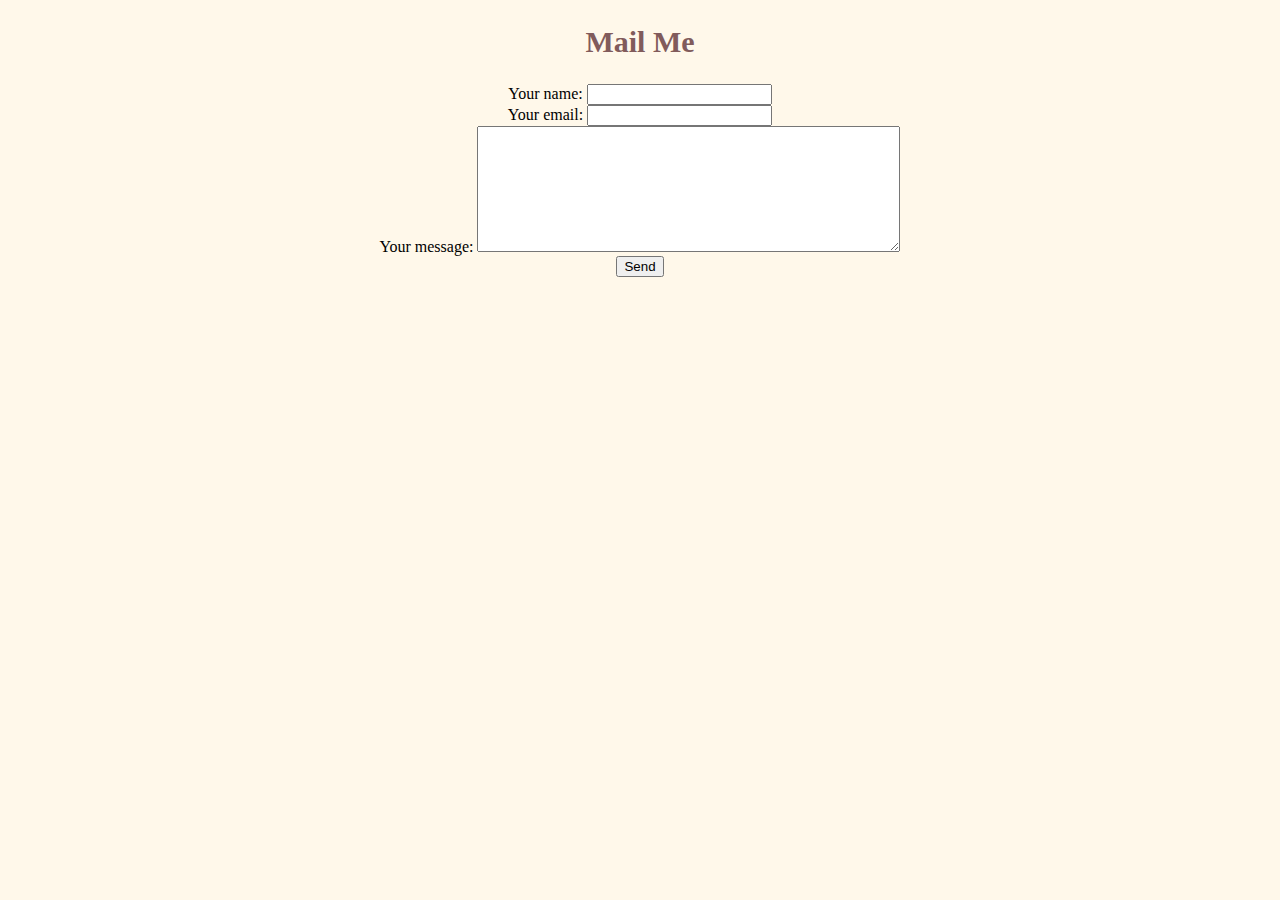
<file: contact-me.html>
<!DOCTYPE html>
<html lang="en">
  <head>
    <meta charset="UTF-8" />
    <link rel="stylesheet" href="styles/styles.css" />
    <meta name="viewport" content="width=device-width, initial-scale=1.0" />
    <title>Document</title>
  </head>
  <body>
    <center>
      <h2>Mail Me</h2>
      <!-- Form oluşturmak için <form> tagini kullanıyoruz -->
      <!-- action: formu göndermek istediğimizde nasıl işleneceğini belirtiyoruz -->
      <!-- method: formu gönderirken kullanacağımız method -->
      <!-- label: kullanıcıya bir label gösterir -->
      <!-- input: kullanıcıdan bilgi almak için kullanılır -->
      <!-- input type="text": kullanıcıdan yazı tipinde bir bilgi almak için kullanılır -->
      <!-- input type="email": kullanıcıdan email tipinde bir bilgi almak için kullanılır -->
      <!-- input type="password": kullanıcıdan şifre tipinde bir bilgi almak için kullanılır -->
      <!-- input type="radio": kullanıcıdan tek seçim yapmasını sağlar -->
      <!-- input type="checkbox": kullanıcıdan birden fazla seçim yapmasını sağlar -->
      <!-- input type="file": kullanıcıdan dosya yüklemesini sağlar -->
      <!-- input type="date": kullanıcıdan tarih girdisi almak için kullanılır -->
      <!-- input type="submit": formu göndermek için kullanılır ve inputu bir butona dönüştürür -->
      <!-- Bir çok tipi var-->
      <!-- textarea: kullanıcıdan daha uzun bir text almak için kullanılır -->
      <!-- rows: textarea için satır sayısı -->
      <!-- cols: textarea için sütun sayısı -->

      <form action="mailto:" method="post" enctype="text/plain">
        <label for="name">Your name: </label>
        <input type="text" name="My name i " value="" />
        <br />
        <label for="email">Your email: </label>
        <input type="email" name="" value="" />
        <br />
        <label for="message">Your message: </label>
        <textarea name="" rows="8" cols="50"></textarea>
        <br />
        <input type="submit" name="" value="Send" />
      </form>
    </center>
  </body>
</html>
</file>
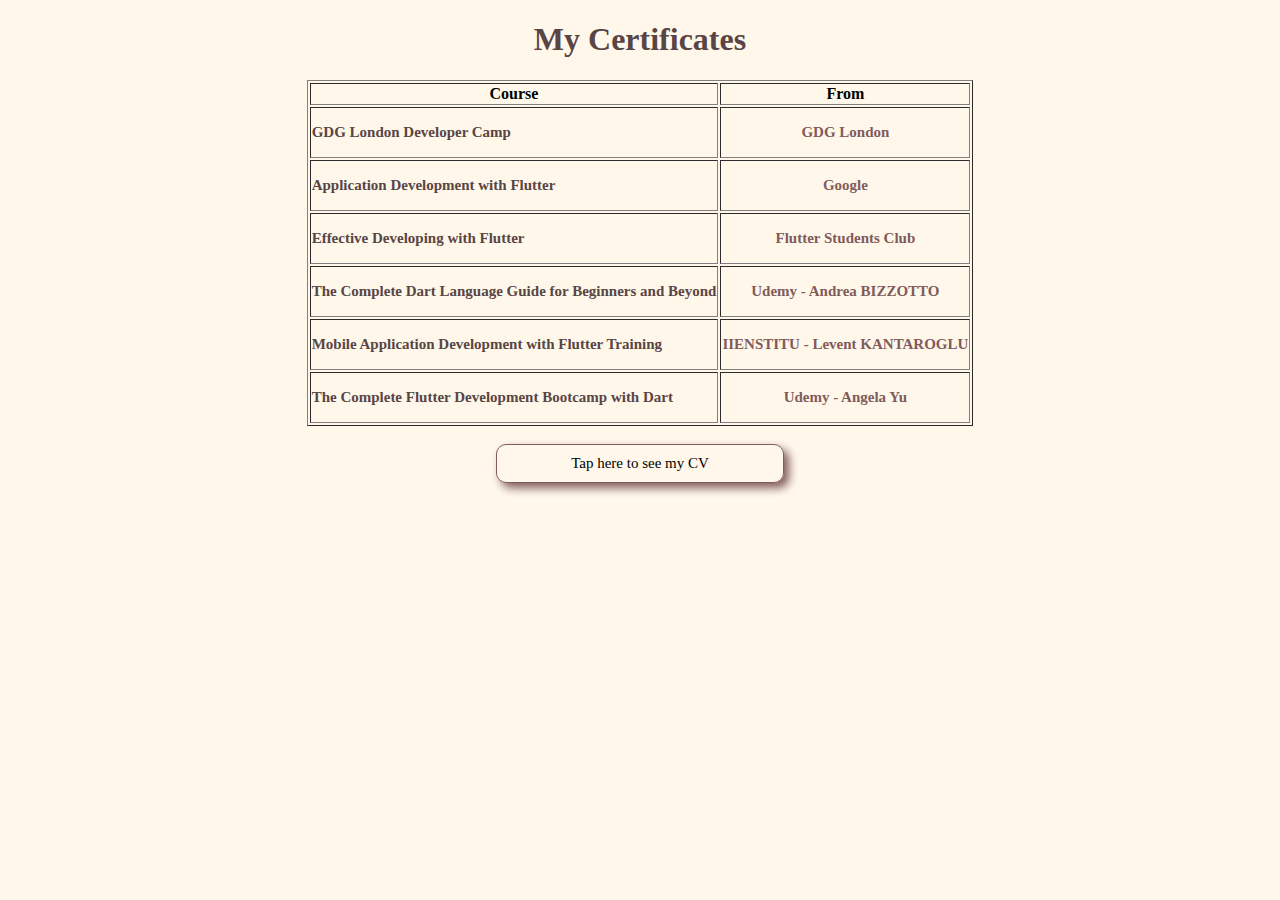
<file: table.html>
<!DOCTYPE html>
<html lang="en">
  <head>
    <meta charset="UTF-8" />
    <link rel="stylesheet" href="styles/styles.css" />

    <meta name="viewport" content="width=device-width, initial-scale=1.0" />
    <title>My Certificates</title>
  </head>
  <body>
    <center>
      <h1>My Certificates</h1>
      <table border="1px">
        <thead>
          <tr>
            <th colspan="5">Course</th>
            <th colspan="5">From</th>
          </tr>
        </thead>
        <tbody>
          <tr>
            <td colspan="5">GDG London Developer Camp</td>
            <td colspan="5">
              <p>GDG London</p>
            </td>
          </tr>
          <tr>
            <td colspan="5">Application Development with Flutter</td>
            <td colspan="5">
              <p>Google</p>
            </td>
          </tr>
          <tr>
            <td colspan="5">Effective Developing with Flutter</td>
            <td colspan="5">
              <p>Flutter Students Club</p>
            </td>
          </tr>
          <tr>
            <td colspan="5">
              The Complete Dart Language Guide for Beginners and Beyond
            </td>
            <td colspan="5">
              <p>Udemy - Andrea BIZZOTTO</p>
            </td>
          </tr>
          <tr>
            <td colspan="5">
              Mobile Application Development with Flutter Training
            </td>
            <td colspan="5">
              <p>IIENSTITU - Levent KANTAROGLU</p>
            </td>
          </tr>
          <tr>
            <td colspan="5">
              The Complete Flutter Development Bootcamp with Dart
            </td>
            <td colspan="5">
              <p>Udemy - Angela Yu</p>
            </td>
          </tr>
        </tbody>

        <caption align="bottom">
          <br />
          <p class="table-p">
            <a target="_blank"
            rel="noopener noreferrer" 
              style="text-decoration: none; color: #000000"
              href="https://www.linkedin.com/in/yamisagi/overlay/1635504766311/single-media-viewer/?profileId=ACoAADaop3oBt2iFNnGulmrjJTwtTSfWqEinXvA"
              >Tap here to see my CV
            </a>
          </p>
        </caption>
      </table>
    </center>
  </body>
</html>
</file>
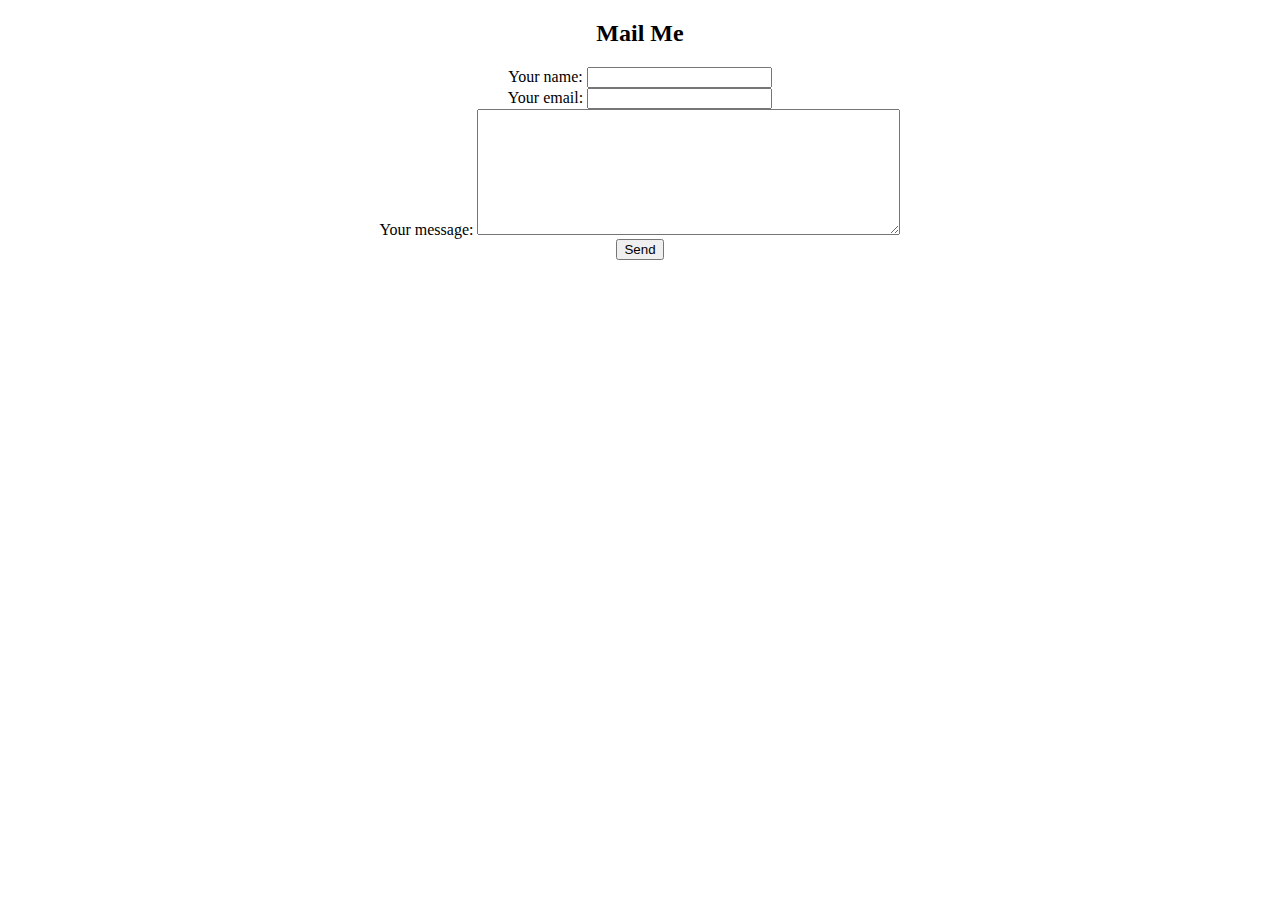
<file: HTML - Personal Site/contact-me.html>
<!DOCTYPE html>
<html lang="en">
  <head>
    <meta charset="UTF-8" />
    <meta name="viewport" content="width=device-width, initial-scale=1.0" />
    <title>Document</title>
  </head>
  <body>
    <center>
      <h2>Mail Me</h2>
      <!-- Form oluşturmak için <form> tagini kullanıyoruz -->
      <!-- action: formu göndermek istediğimizde nasıl işleneceğini belirtiyoruz -->
      <!-- method: formu gönderirken kullanacağımız method -->
      <!-- label: kullanıcıya bir label gösterir -->
      <!-- input: kullanıcıdan bilgi almak için kullanılır -->
      <!-- input type="text": kullanıcıdan yazı tipinde bir bilgi almak için kullanılır -->
      <!-- input type="email": kullanıcıdan email tipinde bir bilgi almak için kullanılır -->
      <!-- input type="password": kullanıcıdan şifre tipinde bir bilgi almak için kullanılır -->
      <!-- input type="radio": kullanıcıdan tek seçim yapmasını sağlar -->
      <!-- input type="checkbox": kullanıcıdan birden fazla seçim yapmasını sağlar -->
      <!-- input type="file": kullanıcıdan dosya yüklemesini sağlar -->
      <!-- input type="date": kullanıcıdan tarih girdisi almak için kullanılır -->
      <!-- input type="submit": formu göndermek için kullanılır ve inputu bir butona dönüştürür -->
      <!-- Bir çok tipi var-->
      <!-- textarea: kullanıcıdan daha uzun bir text almak için kullanılır -->
      <!-- rows: textarea için satır sayısı -->
      <!-- cols: textarea için sütun sayısı -->

      <form action="mailto:" method="post" enctype="text/plain">
        <label for="name">Your name: </label>
        <input type="text" name="My name i " value="" />
        <br />
        <label for="email">Your email: </label>
        <input type="email" name="" value="" />
        <br />
        <label for="message">Your message: </label>
        <textarea name="" rows="8" cols="50"></textarea>
        <br />
        <input type="submit" name="" value="Send" />
      </form>
    </center>
  </body>
</html>
</file>
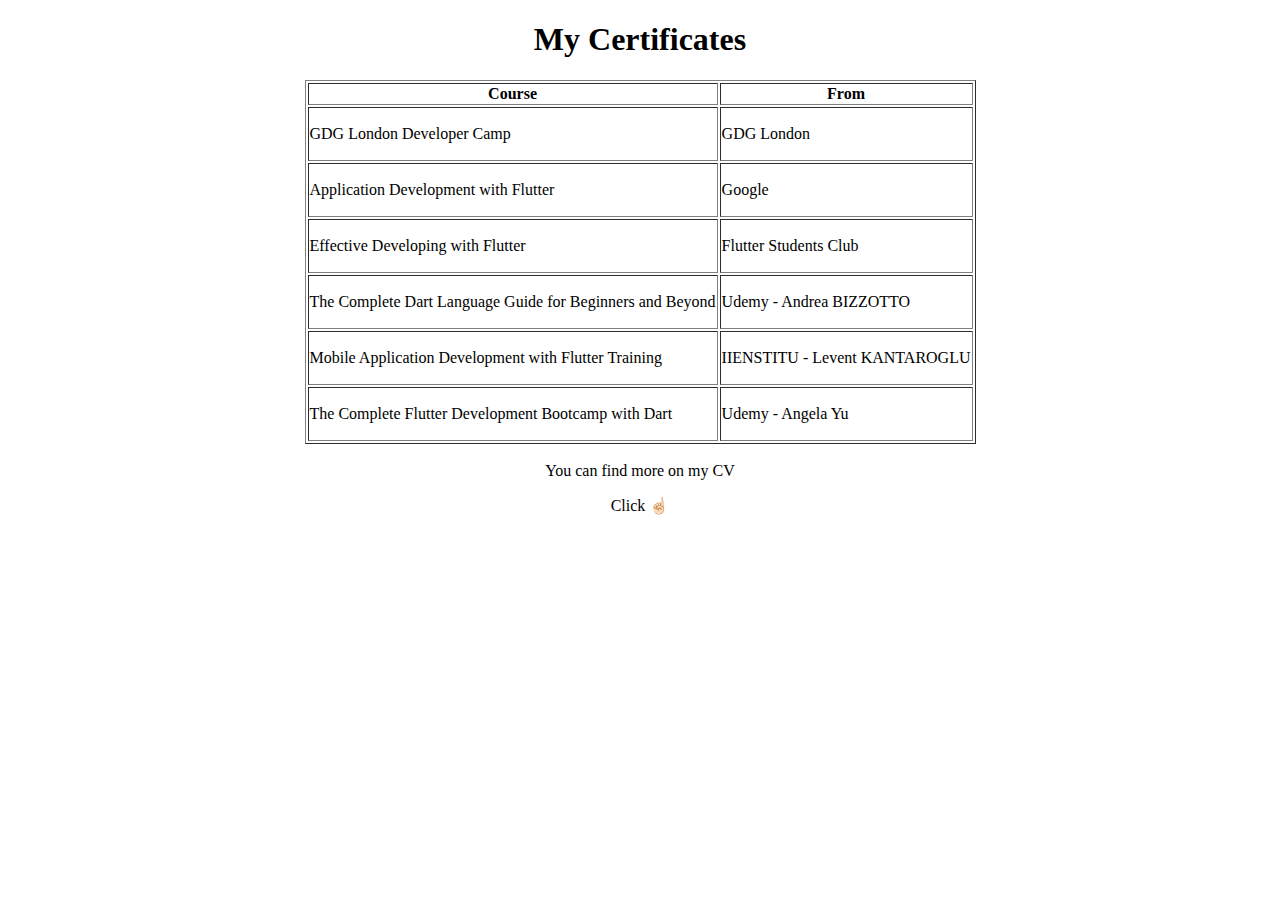
<file: HTML - Personal Site/table.html>
<!DOCTYPE html>
<html lang="en">
  <head>
    <meta charset="UTF-8" />

    <meta name="viewport" content="width=device-width, initial-scale=1.0" />
    <title>My Certificates</title>
  </head>
  <body>
    <center>
      <h1>My Certificates</h1>
      <table border="1px">
        <thead>
          <tr>
            <th colspan="5">Course</th>
            <th colspan="5">From</th>
          </tr>
        </thead>
        <tbody>
          <tr>
            <td colspan="5">GDG London Developer Camp</td>
            <td colspan="5">
              <p>GDG London</p>
            </td>
          </tr>
          <tr>
            <td colspan="5">Application Development with Flutter</td>
            <td colspan="5">
              <p>Google</p>
            </td>
          </tr>
          <tr>
            <td colspan="5">Effective Developing with Flutter</td>
            <td colspan="5">
              <p>Flutter Students Club</p>
            </td>
          </tr>
          <tr>
            <td colspan="5">
              The Complete Dart Language Guide for Beginners and Beyond
            </td>
            <td colspan="5">
              <p>Udemy - Andrea BIZZOTTO</p>
            </td>
          </tr>
          <tr>
            <td colspan="5">
              Mobile Application Development with Flutter Training
            </td>
            <td colspan="5">
              <p>IIENSTITU - Levent KANTAROGLU</p>
            </td>
          </tr>
          <tr>
            <td colspan="5">
              The Complete Flutter Development Bootcamp with Dart
            </td>
            <td colspan="5">
              <p>Udemy - Angela Yu</p>
            </td>
          </tr>
        </tbody>

        <caption align="bottom">
          <br />
          <a
            style="text-decoration: none; color: #000000"
            href="https://www.linkedin.com/in/yamisagi/overlay/1635504766311/single-media-viewer/?profileId=ACoAADaop3oBt2iFNnGulmrjJTwtTSfWqEinXvA"
            >You can find more on my CV
          </a>
          <p>Click ☝🏻</p>
        </caption>
      </table>
    </center>
  </body>
</html>
</file>
<file: styles/styles.css>
body {
  background-color: #fff8ea;
}

hr {
  border: #815b5b;
  border-style: dotted none none;
  border-width: 5px;
  width: 50%;
}

h1 {
  color: #594545;
  font-family: "JetBrains Mono", cursive;
  /* font-size: 40px; */
  text-align: center;
}

h2 {
  color: #815b5b;
  font-family: "JetBrains Mono", cursive;
  font-size: 30px;
  text-align: center;
}

h3 {
  color: #815b5b;
  font-family: "JetBrains Mono", cursive;
  font-size: 20px;
  text-align: center;
}

h4 {
  color: #815b5b;
  font-family: "JetBrains Mono", cursive;
  font-size: 15px;
  text-align: center;
}

h5 {
  color: #815b5b;
  font-family: "JetBrains Mono", cursive;
  font-size: 10px;
  text-align: center;
}

h6 {
  color: #815b5b;
  font-family: "JetBrains Mono", cursive;
  font-size: 5px;
  text-align: center;
}

a {
  color: #9e7676;
  font-family: "JetBrains Mono", cursive;
  font-size: 15px;
  text-align: center;
  text-decoration: none;
}

p {
  color: #815b5b;
  font-family: "JetBrains Mono", cursive;
  font-size: 15px;
  text-align: center;
  list-style: none;
}
td {
  color: #594545;
  font-family: "JetBrains Mono", cursive;
  font-size: 15px;
  font-weight: bold;
  text-align: left;
  list-style: none;
}

/* CLASS SELECTORS */
/* - :..  Önünde iki nokta bulunan selectorler pseudo selectorler olarak geçer ve özeldirler
       - Örneğin fare imleci üzerine gelindiğinde veya tıklanıldığında gibi durumlarda kullanılırlar.
    */
.avatar-img:hover {
  border-radius: 50%;
  border: 5px solid #815b5b;
  box-shadow: 0 0 10px #815b5b;
}

.table-p {  
  border: 1px solid #815b5b;
  border-collapse: collapse;
  border-radius: 10px;
  box-shadow: 5px 5px 10px #815b5b;
  margin: 0 auto;
  padding: 10px;
  width: 40%;
}
</file>
